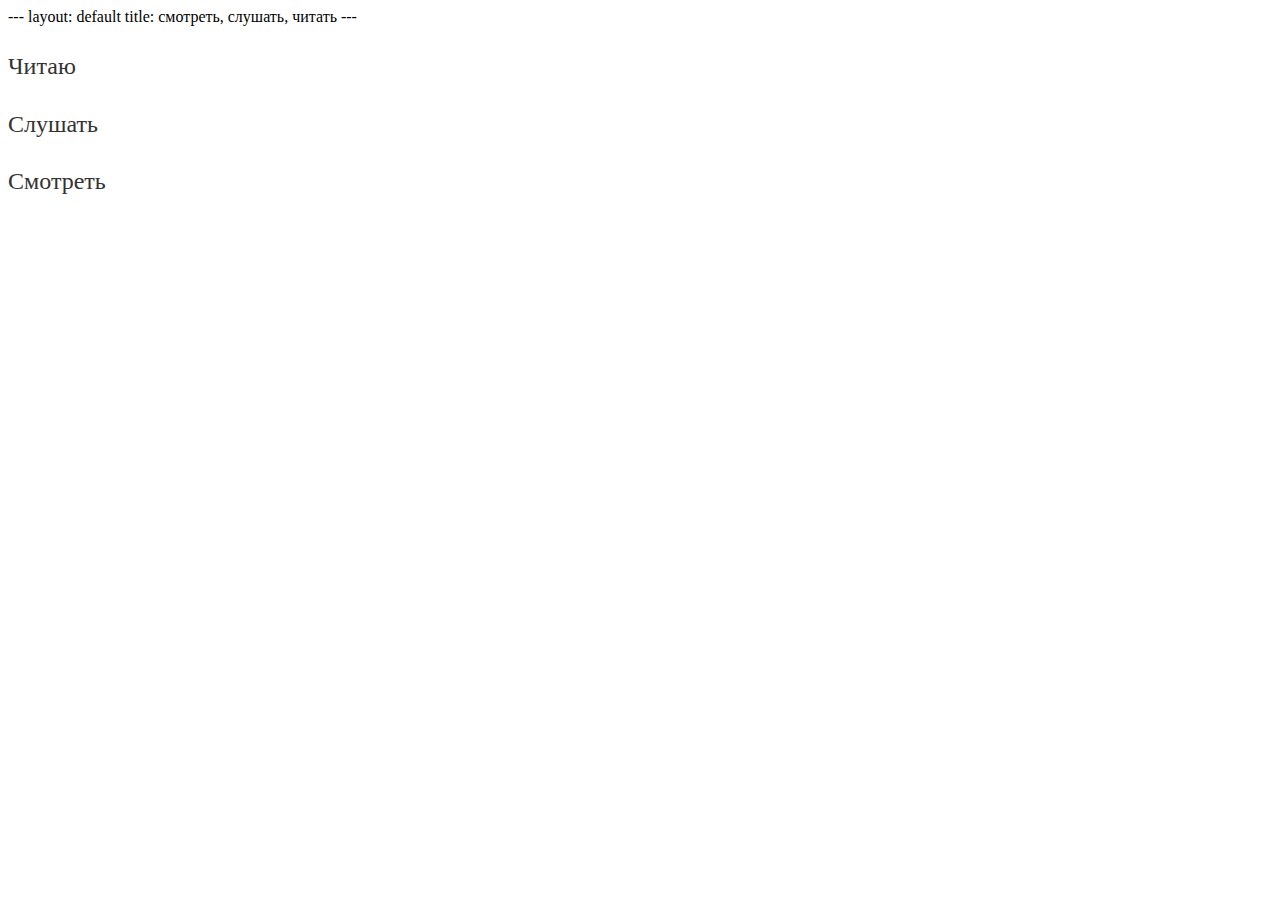
<file: index.html>
<html>

<head>
	<link rel="stylesheet" type="text/css" href="css/main.css">
</head>

<body> --- layout: default title: смотреть, слушать, читать ---
	<script src="jquery-3.3.1.min.js"></script>
	<script> $(function () {
			$('p.read_open').click(function () { $('.read').slideToggle(); }); $('p.watch_open').click(function () { $('.watch').slideToggle(); }); $('p.listen_open').click(function () { $('.listen').slideToggle(); });
		}); </script>
	<div class="layout">
		<p class='read_open' href="#">Читаю</p>
		<div class="read" style="display: none;">
			<div class="notdone">
				<ul>
					<li>Нил Стивенсон - рекомендовал Гаврилов</li>
					<li>Евгений Водолазкин - Лавр</li>
					<li>Чайн Мьевиль "Шрам", "Вокзал потерянных снов" - рекомендовал Гаврилов</li>
					<li>Майриник</li>
					<li>Музиль</li>
					<li>Лагерквист - "Карлик и Варрава"</li>
					<li>Козак</li>
				</ul>
			</div>
			<div class="done">
				<ul>
					<li>Олег Куваев</li>
					<li>Мирче Элиаде - Девица Кристина</li>
					<li>Мирче Элиаде - Дочь капитана</li>
				</ul>
			</div>
		</div>
		<p class='listen_open' href="#">Слушать</p>
		<div class="listen" style="display: none;">
			<div class="notdone">
				<ul>
					<li>gothic country: Woven hand, Those poor bastards, Me and that man</li>
					<li>Музыка - Рамо, Куперен - <i>Упоминаются в Благоволительницах</i></li>
				</ul>
			</div>
			<div class="done"> </div>
		</div>
		<p class='watch_open' href="#">Смотреть</p>
		<div class="watch" style="display: none;">
			<div class="notdone">
				<ul>
					<li>Страсти Дон Жуана - Йоханссон</li>
					<li>Нация убийц</li>
					<li>Побудь в моей шкуре - Under my skin - Йоханссон</li>
					<li>Мама! - Аронофски</li>
					<li>сериал "Хорошее место" ("В лучшем мире", "The good place")</li>
					<li>Питер Кингдом вас не бросит (Стивен Фрай)</li>
					<li>Как меня зовут</li>
					<li>Неуловимые - <i>российское кино, есть продолжение</i></li>
					<li>Бродяга Кэнсин - <i>кино по аниме, есть продолжение</i></li>
					<li>Сериал Вавилон-Берлин - дух Ремарка и 20х, кабаре </li>
					<li>Непристойная Бетти Пейдж</li>
					<li>Бетти Пейдж: Темный ангел</li>
					<li>Падение ордена - сериал (про тамплиеров)</li>
					<li>Молодой папа</li>
					<li>Приключения Шерлока Холмса - сериал с Джереми Бреттом</li>
					<li>Чарли и Шоколадная фабрика - 2 версии!</li>
					<li>сериал Страшные сказки (Однажды в сказке???) Это два разных сериала! смотреть оба</li>
					<li>сериал Американские боги</li>
					<li>сериал 8е чувство</li>
					<li>Отель «Бо Сежур»</li>
					<li>Риллингтон-плейс</li>
					<li>Пять - Великобритания, 2016, сериал</li>
					<li>Магнолия</li>
					<li>Этвуд, Маргарет - Рассказ служанки</li>
					<li>Пан Чхан Ук - Служанка</li>
					<li>Человек, который упал на Землю - Лазарус инспирирован персонажем этого фильма</li>
					<li>Орландо - Тильда Суинтон</li>
					<li>Выживут только влюбленные - Тильда Суинтон</li>
					<li>Тропа Смерти - якутский фильм ужасов, есть сиквел</li>
					<li>Тюльпанная лихорадка</li>
					<li>Голод - про вампиров. Боуи, Денев</li>
					<li>Страшные сказки - Il racconto dei racconti - Tale of Tales - не сериал!</li>
					<li>Сериал - Американская готика</li>
					<li>Сериал - Американская история ужаса</li>
					<li>"Я, сын трудового народа..." - по Катаеву, с Маковецким, есть опера Прокофьева</li>
					<li>Макото Синкай</li>
					<li>Ловцы забытых голосов</li>
					<li>Мамору Хосода <ul>
							<li>Девочка, покорившая время</li>
							<li>Дитя чудовища</li>
						</ul>
					</li>
					<li>Хиромаса Ёнэбаяси<ul>
							<li>Ариэтти из страны лилипутов</li>
							<li>Воспоминания о Марни</li>
						</ul>
					</li>
					<li>Горо Миядзаки<ul>
							<li>Со склонов Кокурико</li>
						</ul>
					</li>
					<li>Ёсифуми Кондо<ul>
							<li>Шёпот сердца</li>
						</ul>
					</li>
					<li>Исао Такахата<ul>
							<li>Сказание о принцессе Кагуя</li>
						</ul>
					</li>
					<li>Сатоси Кон<ul>
							<li>Однажды в Токио</li>
							<li>Паприка</li>
						</ul>
					</li>
					<li>Детки</li>
					<li>Все и сразу- Паль, Каримов</li>
					<li>Упражнения в прекрасном - режиссер Шамиров</li>
					<li>Игра в правду - Шамиров</li>
					<li>Со мною вот что происходит - Шамиров</li>
					<li>Хардкор - Найшуллер</li>
					<li>Дикари - Шамиров</li>
					<li>Недруги - Кристиан Бэйл</li>
					<li>Свободный штат Джонса - Макконахи</li>
				</ul>
			</div>
			<div class="done">
				<ul>
					<li>"Миссия в Москву" - американский фильм 1943 года</li>
					<li>5 вечеров</li>
					<li>сериал Людмила Гурченко</li>
					<li>"Без истерик"</li>
					<li>Счастливого дня смерти - <i>аллюзии на День Сурка</i></li>
					<li>Следствие ведут знатоки. Третейский судья - <i>продолжение Мафии</i></li>
					<li>Молодость без молодости - <i>снято по "мемуарам" Мирче Элиаде</i></li>
					</li>
					<li>Сериал - Салем</li>
					</li>
					<li>сериал Табу - викторианский детектив с Харди</li>
					<li>сериал Шанс - там Хью Лори</li>
					<li> Робин и Мэриан - Шон Коннери и Одри Хэпберн</li>
					<li>С чего начинается родина - про чекистов с Цыгановым</li>
					<li>Территория - по Куваеву. Есть старый фильм с Банионисом Супер!!</li>
					<li>Идущие за горизонт - по Куваеву Первая серия - соцреализм, вторая много романтичнее. Беларусьфильм</li>
					<li>Операция Арго - они собирались снимать Бог Света!</li>
					<li>Без единой улики - шерлок Холмс с беном Кингсли</li>
					<li>сериал Банши Забавно. Много поставленных драк с фонтанами крови</li>
					<li>Atomic blonde Экшн, комиксы с Шарлиз.</li>
					<li>Иерей-сан. Исповедь самурая</li>
					<li>Реальная любовь</li>
					<li>Kingsman Туда же - Агенты АНКЛ Туда же - Ультраамериканцы</li>
					<li>Коллектор</li>
					<li>Любой ценой (фильм), саундтрек Ник Кейв Джеф Бриджес, музыка Ника Кейва, называется "Пан или пропал". Южная
						готика, выжженый Техас, неспешные диалоги.</li>
					<li>сериал Фарго - 3 сезон</li>
					<li>Судьба человека</li>
					<li>Сладкая женщина</li>
					<li>Одиноким предоставляется общежитие</li>
					<li>Третье убийство - <i>по совету Марины</i></li>
					<li>Операция "Трест" - <i>хорошее советское, 4 серии</i></li>
					<li>Твоё имя</li>
					<li>Сад изящных слов</li>
					<li>сериал Страшные сказки</li>
					<li>Убийство священного оленя</li>
				</ul>
			</div>
		</div>
	</div>
</body>

</html>
</file>
<file: css/main.css>
nav ul, footer ul {
    font-family:'Helvetica', 'Arial', 'Sans-Serif';
    padding: 0px;
    list-style: none;
    font-weight: bold;
}
nav ul li, footer ul li {
    display: inline;
    margin-right: 20px;
}
a {
    text-decoration: none;
    color: #999;
}
a:hover {
    text-decoration: underline;
}
h1 {
    font-size: 3em;
    font-family:'Helvetica', 'Arial', 'Sans-Serif';
}
p {
    font-size: 1.5em;
    line-height: 1.4em;
    color: #333;
}
/*
footer {
    border-top: 1px solid #d5d5d5;
    font-size: .8em;
}
*/
ul.posts { 
    margin: 20px auto 40px; 
    font-size: 1.5em;
}

ul.posts li {
    list-style: none;
}
/*
.layout { 
    position: relative;
    font-family:'Helvetica', 'Arial', 'Sans-Serif';
}
.layout DIV { position: absolute; } 
*/
.now {
    font-style: italic;
    float: right;
    position: absolute;
    top:10;
}
.read{
    width: 80%;
    display: table;
    box-sizing: border-box;  /* не поддерживается в CSS2 */
    margin-left: 0;
    margin-right: 0;
}
.listen{
    width: 80%;
    display: table;
    box-sizing: border-box;  /* не поддерживается в CSS2 */
    margin-left: 0;
    margin-right: 0;
}
.watch{
    width: 80%;
    display: table;
    box-sizing: border-box;  /* не поддерживается в CSS2 */
    margin-left: 0;
    margin-right: 0;
}
.done{
    display: table-cell;
    vertical-align: top;
    width: 50%;
    box-sizing: border-box;
    background-color: #e9fec2;
}
.undone{
    display: table-cell;
    vertical-align: top;
    width: 50%;
    box-sizing: border-box;
    background-color: #ffe9e9;
}
</file>
